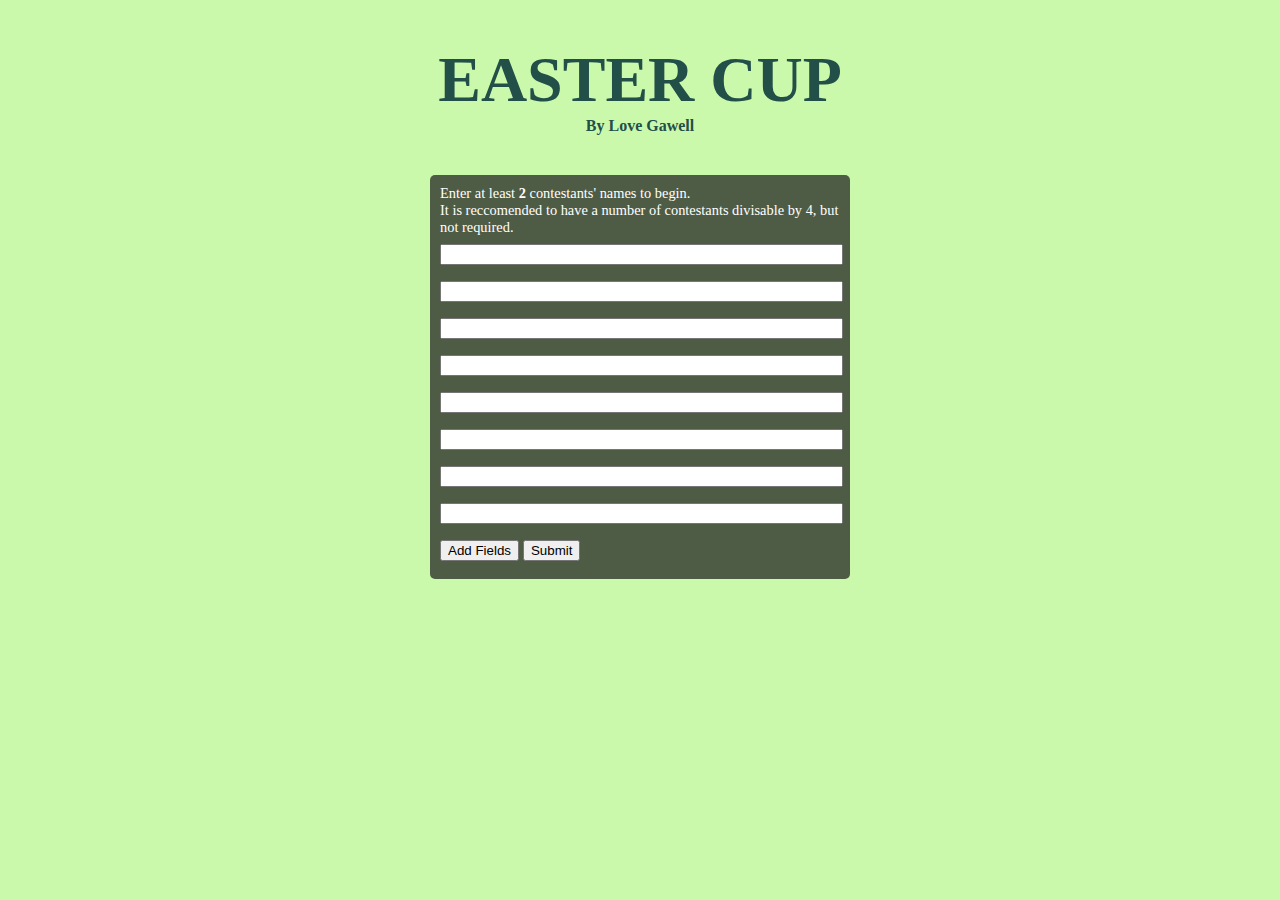
<file: index.html>
<!DOCTYPE html>
<html>
<head>
	<script src="jquery-3.2.1.min.js"></script>
	<script src="script.js"></script>
	<link rel="stylesheet" type="text/css" href="styles.css" />
</head>
<body>

	<!-- Some Information -->
	<h1>EASTER CUP</h1>
	<h6>By Love Gawell</h6>

	<!-- Contestants Form, hidden when submitted without error -->
	<div id="formContainer">
		<p>Enter at least <strong>2</strong> contestants' names to begin.
		<br/>It is reccomended to have a number of contestants divisable by 4, but not required.</p>
		<form id="contestantsForm">
			<input type="text" /><br/>
			<input type="text" /><br/>
			<input type="text" /><br/>
			<input type="text" /><br/>
			<input type="text" /><br/>
			<input type="text" /><br/>
			<input type="text" /><br/>
			<input type="text" /><br/>
		</form>
		<input id="addFields" type="button" value="Add Fields" />
		<input id="submitFields" type="button" value="Submit" />
	</div>

	<!-- Container for the brackets -->
	<div id="bracketField">
	</div>
	
	<!-- Submit winners button, hidden by default -->
	<input id="submitWinners" type="button" value="Submit Winners" />


</body>
</html>
</file>
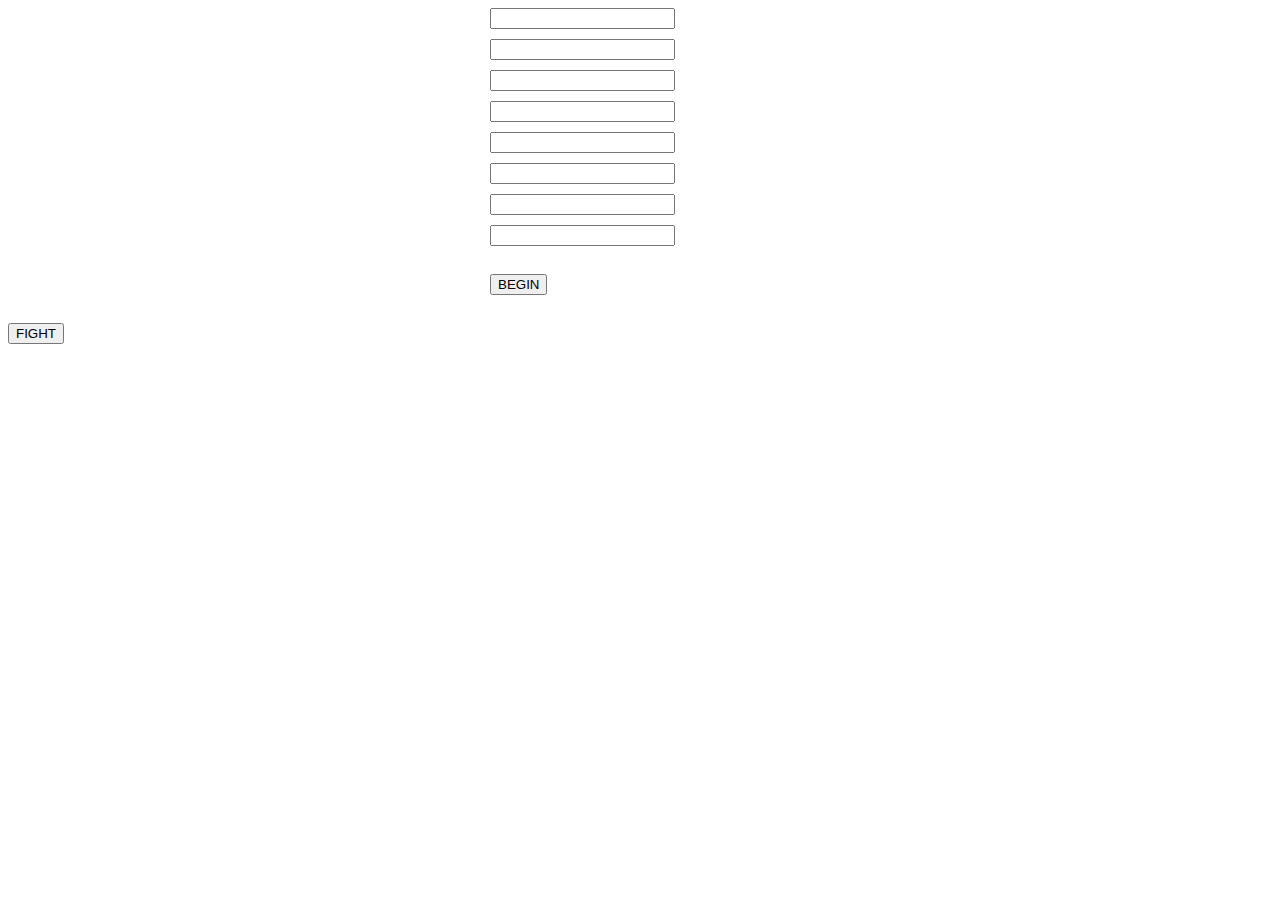
<file: Easter Cup Gammal/index.html>
<!DOCTYPE html>
<html>
<head>
	<title>Easter Cup</title>
	<link rel="stylesheet" type="text/css" href="styles.css" />
	<script src="jquery-3.2.1.min.js"></script>
	<script src="scripts.js"></script>
</head>
<body>

	<div id="contestants">
		<form>
			<input type="text" class="contestant" />
			<br/>
			<input type="text" class="contestant" />
			<br/>
			<input type="text" class="contestant" />
			<br/>
			<input type="text" class="contestant" />
			<br/>
			<input type="text" class="contestant" />
			<br/>
			<input type="text" class="contestant" />
			<br/>
			<input type="text" class="contestant" />
			<br/>
			<input type="text" class="contestant" />
			<br/>
			<br/>
			<input type="button" value="BEGIN" id="start_btn" />
		</form>
	</div>
	
	<div id="arena"></div>
	<br/>
	<input type="button" value="FIGHT" id="fight_btn" />

</body>
</html>
</file>
<file: styles.css>
body {
	background-color: #cbf9ac;
	font-family: verdana;
	font-size: 100%;
	color: #234f49;
}

h1 {
	text-align: center;
	font-size: 4em;
	margin-bottom: 0;
}
h6 {
	margin-top: 0;
	margin-bottom: 40px;
	text-align: center;
	font-size: 1em;
}

#formContainer {
	display: block;
	overflow: auto;
	width: 400px;
	margin: 0 auto;
	background-color: #3ea02c;
	background-color: rgba(25, 25, 25, 0.7);
	padding: 10px;
	border-radius: 5px;
}

#formContainer p {
	margin: 0px;
	color: #fff;
	font-size: 0.9em;
}

#contestantsForm input {
	width: 395px;
}

#formContainer input {
	margin: 8px 0px;
}

#bracketField {
	padding: 40px;
}

.qualField {
	background-color: rgba(25, 25, 25, 0.2);
	padding: 10px;
	margin: 0 auto;
	margin-bottom: 10px;
	border-radius: 5px;
	width: 80%;
	text-align: center;
	//text-align: justify;
}

.vsPair {
	display: inline-block;
	overflow: auto;
	background-color: #234f49;
	border-radius: 8px;
	margin: 0px 8px 10px 8px;
}

.vsPair p {
	display: inline-block;
	overflow: auto;
	background-color: white;
	padding: 16px;
	margin: 0px;
	border: 3px solid #234f49;
	border-radius: 8px;
	width: 134px;
	text-align: center;
}
.vsPair input {
	float: right;
}

.vsPair span {
	display: block;
	padding-bottom: 5px;
	color: white;
	text-align: center;
}

.winner {
	margin-bottom: 40px;
	color: white;
	font-size: 3em;
	text-shadow: 0 0 30px #aeff00, 0 0 5px #234f49, 0 0 2px #000;
}

.loser {
	margin-bottom: 30px;
	color: white;
	font-size: 2em;
	text-shadow: 0 0 20px #f20438, 0 0 3px #234f49, 0 0 1px #000;
}

.round {
	margin-left: 10%;
	margin-bottom: 2px;
	font-weight: bold;
}

#submitWinners {
	display: block;
	margin: 0 auto;
}

.invisibleBox {
	display: inline-block;
	width: 190px;
	height: 150px;
	//background-color: blue;
}
</file>
<file: Easter Cup Gammal/styles.css>
body {
	//background-color: blue;
}

#contestants {
	display: block;
	width: 300px;
	margin: 0 auto;
}

input {
	margin-bottom: 10px;
}
</file>
